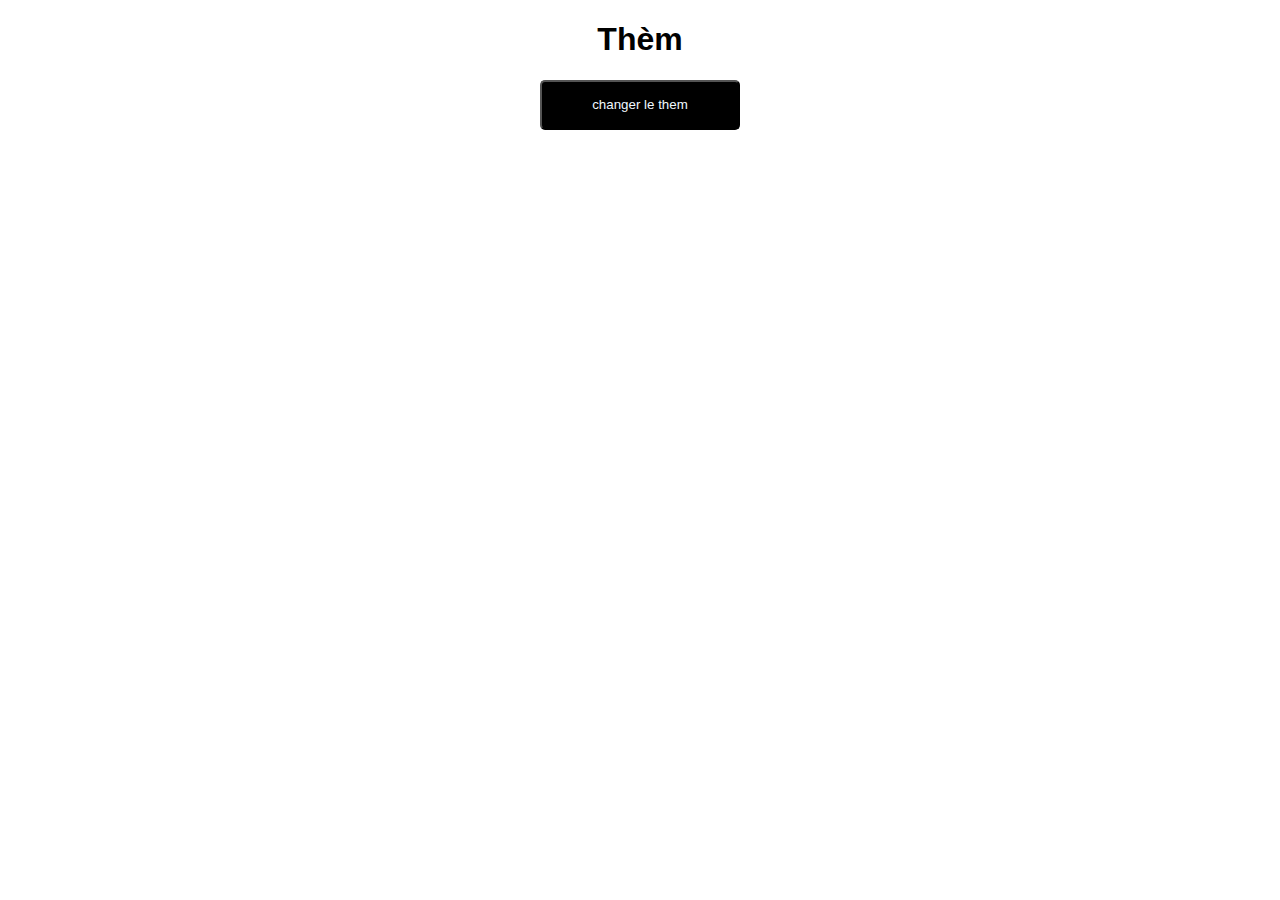
<file: dark and light mode/index.html>
<!DOCTYPE html>
<html lang="en">
<head>
    <meta charset="UTF-8">
    <meta name="viewport" content="width=device-width, initial-scale=1.0">
    <meta name="description" content="dark and light mode">
    <meta name="keywords" content="html,css,js">
    <meta name="author" content="adam zaid">
    <title>Document</title>
    <link rel="stylesheet" href="style.css">
</head>
<body>
        <h1>Thèm</h1>
        <button id="change mode">changer le them</button>
    <script src="script.js"></script>
</body>
</html>
</file>
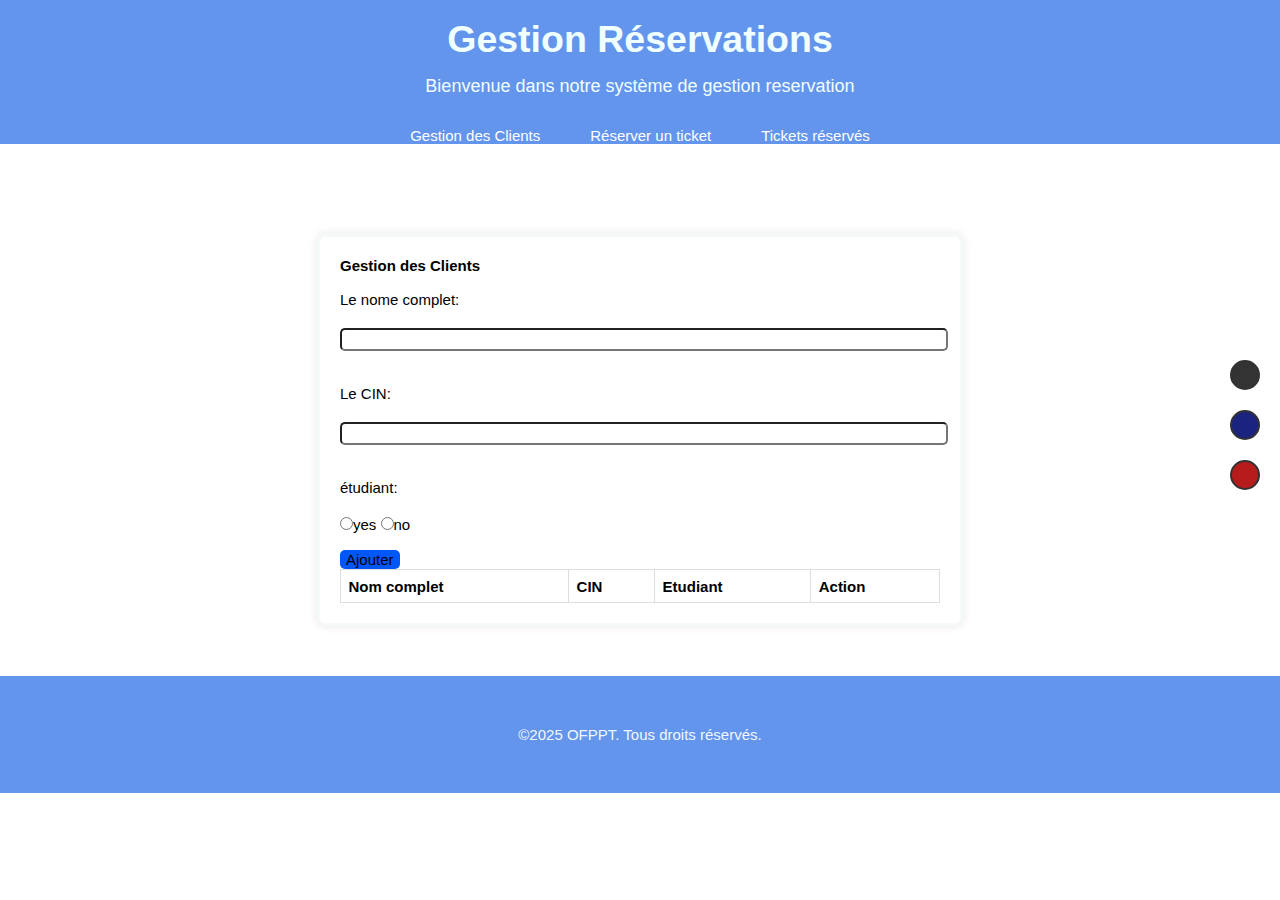
<file: Global tp/tp1.html>
<!DOCTYPE html>
<html lang="en">
<head>
    <meta charset="UTF-8">
    <meta name="viewport" content="width=device-width, initial-scale=1.0">
    <title>Gestion des Clients et Réservations</title>
    <link rel="stylesheet" href="style.css">
</head>
<body>
    <div class="alldiv">
        <button class="allbtn" id="dark"></button>
        <button class="allbtn" id="blue"></button>
        <button class="allbtn" id="red"></button>
    </div>
    <header>
        <h1>Gestion Réservations</h1>
        <p>Bienvenue dans notre système de gestion reservation</p>
        <nav>
            <ul>
                <li><a href="#client_form">Gestion des Clients</a></li>
                <li><a href="tp2.html">Réserver un ticket</a></li>
                <li><a href="tp3.html">Tickets réservés</a></li>
            </ul>
        </nav>
    </header>
    <main>
        <form id="client_form">
            <section>
                <h3>Gestion des Clients</h3><br>
                <label for="name"><p>Le nome complet:</p><input type="text" id="name"></label><span style="color: rgb(255, 1, 86);" class="erall" id="ERNOM"></span><br><br>
                <label for="CIN"><p>Le CIN:</p><input type="text" id="CIN"></label><span style="color: rgb(255, 0, 81);" class="erall" id="ERCIN"></span><br><br>
                <label for=""><p>étudiant:</p><input type="radio" value="yes" name="chose" id="etudiant">yes <input value="no" id="etudiant" type="radio" name="chose">no</label><span style="color: rgb(255, 0, 60);" class="erall" id="ERcheck"></span><br><br>
                <button type="submit">Ajouter</button>
                <table id="table">
                    <thead>
                        <tr>
                            <th>Nom complet</th>
                            <th>CIN</th>
                            <th>Etudiant</th>
                            <th>Action</th>
                        </tr>
                    </thead>
                    <tbody id="addlign">
                    </tbody>
                </table>
            </section>
        </form>
</main>
<footer id="copyright">&copy;2025 OFPPT. Tous droits réservés.</footer>
<script src="tp1.js"></script>
</body>
</html>
</file>
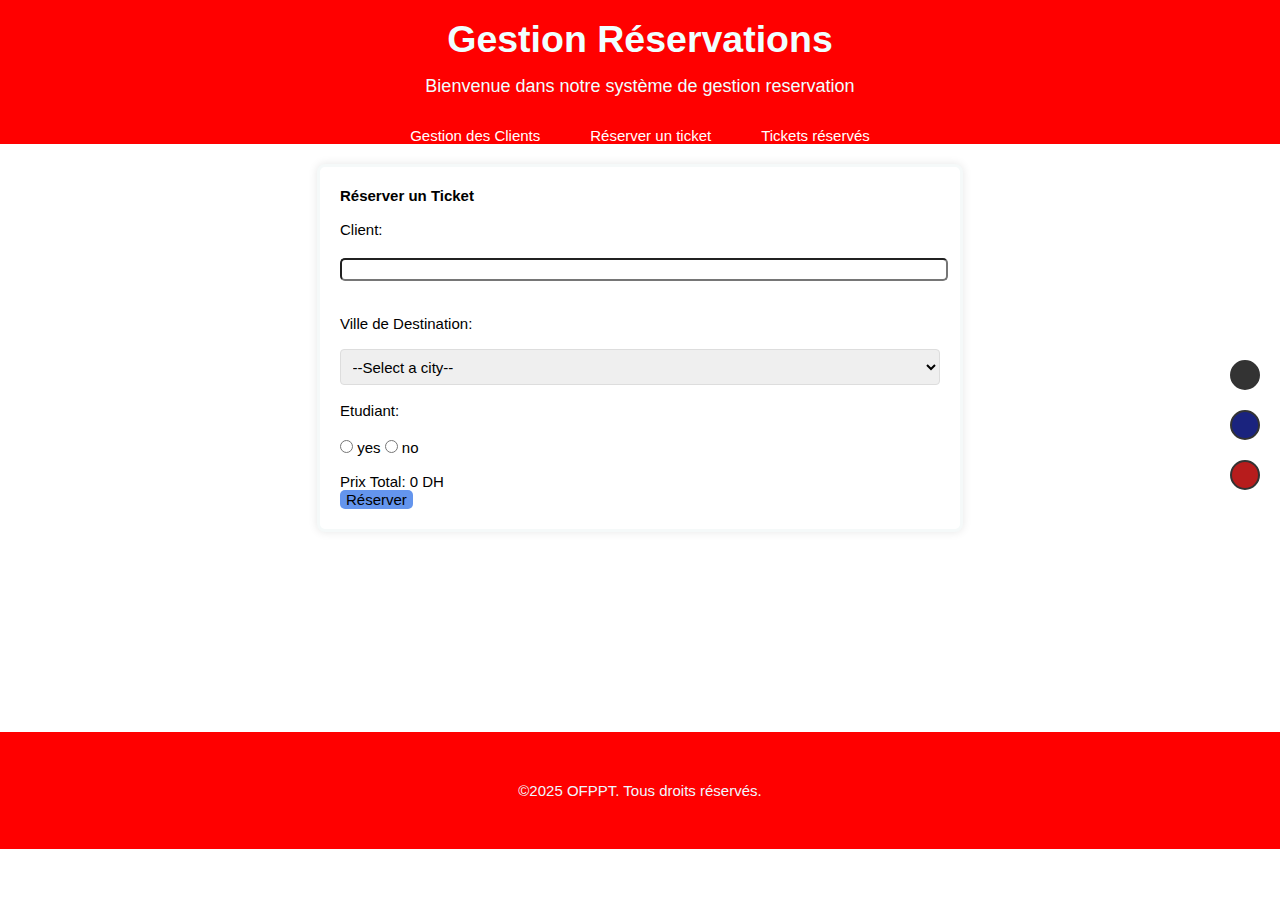
<file: Global tp/tp2.html>
<!DOCTYPE html>
<html lang="en">
<head>
    <meta charset="UTF-8">
    <meta name="viewport" content="width=device-width, initial-scale=1.0">
    <title>Réserver un Ticket</title>
    <link rel="stylesheet" href="style2.css">
</head>
<body>
    <div class="alldiv">
      
        <button class="allbtn" id="dark"></button>
        <button class="allbtn" id="blue"></button>
        <button class="allbtn" id="red"></button>
     
    </div>
    <header>
        <h1>Gestion Réservations</h1>
        <p>Bienvenue dans notre système de gestion reservation</p>
        <nav>
            <ul>
                <li><a href="tp1.html">Gestion des Clients</a></li>
                <li><a href="#client_reservation">Réserver un ticket</a></li>
                <li><a href="tp3.html">Tickets réservés</a></li>
            </ul>
        </nav>
    </header>
    <form id="client_reservation">
        <section>
            <h3>Réserver un Ticket</h3><br>
            <label for="client"><p>Client:</p>
                <input type="text" value="" id="client">
                <span style="color: rgb(255, 1, 86);" class="erall" id="ERNOM"></span><br><br>
            </label>
            <label for="city">Ville de Destination:<br><br>
                <select id="city" name="city" required>
                    <option value="">--Select a city--</option>
                    <option value="rabat">Rabat - 40 DH</option>
                    <option value="mohammedia">Mohammedia - 20 DH</option>
                    <option value="marrakech">Marrakech - 150 DH</option>
                    <option value="tanger">Tanger - 290 DH</option>
                </select>
                <span style="color: rgb(255, 1, 86);" class="erall" id="ERCITY"></span><br><br>
            </label>
            <label for="etudiant"><p>Etudiant:</p>
                <input type="radio" value="yes" name="chose" id="etudiant_yes"> yes 
                <input type="radio" value="no" id="etudiant_no" name="chose"> no
                <span style="color: rgb(255, 0, 60);" class="erall" id="ERcheck"></span><br><br>
            </label>
            <div class="prix">
                <label>Prix Total:</label>
                <span id="totprix">0 DH</span>
            </div>
            <button type="submit">Réserver</button>
        </section>
    </form>
    <footer id="footer2">&copy;2025 OFPPT. Tous droits réservés.</footer>
    <script src="tp2.js"></script>
</body>
</html>
</file>
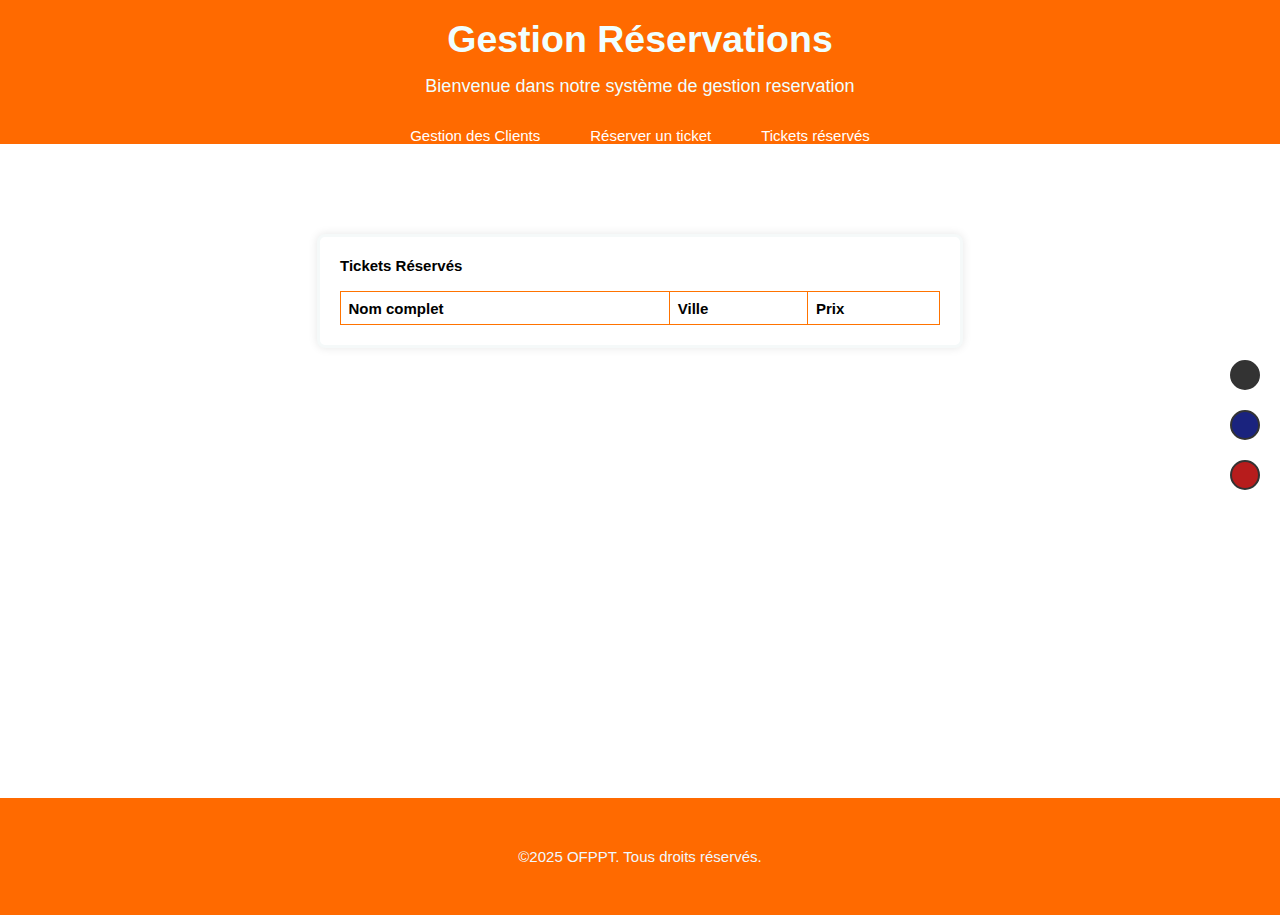
<file: Global tp/tp3.html>
<!DOCTYPE html>
<html lang="en">
<head>
    <meta charset="UTF-8">
    <meta name="viewport" content="width=device-width, initial-scale=1.0">
    <title>Tickets Réservés</title>
    <link rel="stylesheet" href="style3.css">
</head>
<body>
    <div class="alldiv">
        <button class="allbtn" id="dark"></button>
        <button class="allbtn" id="blue"></button>
        <button class="allbtn" id="red"></button>
    </div>
    <header>
        <h1>Gestion Réservations</h1>
        <p>Bienvenue dans notre système de gestion reservation</p>
        <nav>
            <ul>
                <li><a href="tp1.html">Gestion des Clients</a></li>
                <li><a href="tp2.html">Réserver un ticket</a></li>
                <li><a href="#client_result">Tickets réservés</a></li>
            </ul>
        </nav>
    </header>
    <main>
        <form id="client_result">
            <section>
                <h3>Tickets Réservés</h3><br>
                <table id="table_reservations">
                    <thead>
                        <tr>
                            <th>Nom complet</th>
                            <th>Ville</th>
                            <th>Prix</th>
                        </tr>
                    </thead>
                    <tbody id="addlign_reservations">
                    </tbody>
                </table>
            </section>
        </form>
    </main>
    <footer id="footer3">&copy;2025 OFPPT. Tous droits réservés.</footer>
    <script src="tp3.js"></script>
</body>
</html>
</file>
<file: dark and light mode/style.css>
*{
    font-family: Arial, Helvetica, sans-serif;
}

body.dark-mode{
    background-color: black;
    color: white;
}

body{
    text-align: center;
    background-color: white;
    color: black;
}

button{
    border-radius: 5px;
    height: 50px;
    width: 200px;
    background-color: black;
    color: aliceblue;
}

body.dark-mode button{
  background-color: aliceblue;
  color: black;
}
</file>
<file: Global tp/style.css>
*{
    margin: 0;
    font-size: 15px;
    transition: all 0.3s ease;
    font-family: Arial, sans-serif;
 }

header{
 background-color:#6495ED;
 text-align: center;
 color: azure;
 }

 li{
    list-style:none;
 }

 a{
    text-decoration: none;
    color: rgb(255, 255, 255);
  }

 nav ul {
display: flex;
justify-content: center;
gap: 50px;
padding: 0;
margin: 0;
}

header h1 {
font-size: 2.5rem;
margin-bottom: 1rem;
padding-top: 1.2rem;
}

header p {
font-size: 1.2rem;
margin-bottom: 2rem;
}
 p{
    margin-bottom: 20px;
 }

a:hover{
    color: rgb(0, 0, 0);
}

form{
    background-color: rgb(255, 255, 255);
    border: rgb(245, 249, 249) solid ;
    border-radius: 8px;
    box-shadow: 0 0 10px rgba(0, 0, 0, 0.1);
    max-width: 600px;
    margin: 0 auto;
    padding: 20px;
}
 main{
    margin-top: 90px;
 }

 footer{
    background-color: #6495ED;
    text-align: center;
    padding: 50px;
    margin-top: 50px;
    color: aliceblue;
 }

table{
 border-collapse: collapse;

}
#name,#CIN,table{
width: 100%;
}

table {
width: 100%;
border-collapse: collapse;
margin:auto;
}

th,
td {
border: 1px solid #ddd;
padding: 0.5rem;
text-align: left;
}

button{
background-color: #0057f8;
border: none;
border-radius: 5px;
cursor: pointer;
}

input{
border-radius: 5px;

}

.alldiv {
    position: fixed;
    top: 20px;
    right: 20px;
    z-index: 1000;
    display: flex;
    flex-direction: column;
    gap: 20px;
    height: 90vh;
    justify-content: center;
}


#dark{
   background-color: #333;
   border: 2px solid #333;
}

#blue {
   background-color: #1a237e;
   border: 2px solid #333;
}

#red {
   background-color: #b71c1c;
   border: 2px solid #333;
}

#yellow {
   background-color: #f57f17;
   border: 2px solid #333;
}
.allbtn {
   width: 30px;
   height: 30px;
   outline: none;
   border: none;
   border-radius: 50%;
   cursor: pointer;
}
</file>
<file: Global tp/style2.css>
*{
    margin: 0;
    font-size: 15px;
    transition: all 0.3s ease;
    font-family: Arial, sans-serif;
 }

header{
 background-color:#ff0000;
 text-align: center;
 color: azure;
 }

 li{
    list-style:none;
 }

 a{
    text-decoration: none;
    color: rgb(255, 255, 255);
  }

 nav ul {
display: flex;
justify-content: center;
gap: 50px;
padding: 0;
margin: 0;
}

header h1 {
font-size: 2.5rem;
margin-bottom: 1rem;
padding-top: 1.2rem;
}

header p {
font-size: 1.2rem;
margin-bottom: 2rem;
}
 p{
    margin-bottom: 20px;
 }

a:hover{
    color: rgb(0, 0, 0);
}

form{
    background-color: rgb(255, 255, 255);
    border: rgb(245, 249, 249) solid ;
    border-radius: 8px;
    box-shadow: 0 0 10px rgba(0, 0, 0, 0.1);
    max-width: 600px;
    margin: 0 auto;
    padding: 20px;
}
 main{
    margin-top: 90px;
 }

 footer{
    background-color: #ff0000;
    text-align: center;
    padding: 50px;
    margin-top: 50px;
    color: aliceblue;
 }

table{
 border-collapse: collapse;

}
#name,#CIN,table{
width: 600px;
}

table {
width: 100%;
border-collapse: collapse;
margin:auto;
}

th,
td {
border: 1px solid #ddd;
padding: 0.5rem;
text-align: left;
}

button{
background-color: #6495ED;
border: none;
border-radius: 5px;
cursor: pointer;
}

input{
border-radius: 5px;

}
select{
   width: 100%;
   padding: 0.5rem;
   border: 1px solid #ddd;
   border-radius: 4px;
}
form{
   margin-top: 20px;
}
#footer2{
   margin-top: 200px;
}
#client{
   width: 100%;
}
.alldiv {
   position: fixed;
   top: 20px;
   right: 20px;
   z-index: 1000;
   display: flex;
   flex-direction: column;
   gap: 20px;
   height: 90vh;
   justify-content: center;
}


#dark{
  background-color: #333;
  border: 2px solid #333;
}

#blue {
  background-color: #1a237e;
  border: 2px solid #333;
}

#red {
  background-color: #b71c1c;
  border: 2px solid #333;
}

#yellow {
  background-color: #f57f17;
  border: 2px solid #333;
}
.allbtn {
  width: 30px;
  height: 30px;
  outline: none;
  border: none;
  border-radius: 50%;
  cursor: pointer;
}
</file>
<file: Global tp/style3.css>
*{
    margin: 0;
    font-size: 15px;
    transition: all 0.3s ease;
    font-family: Arial, sans-serif;
 }

header{
 background-color:#ff6a00;
 text-align: center;
 color: azure;
 }

 li{
    list-style:none;
 }

 a{
    text-decoration: none;
    color: rgb(255, 255, 255);
  }

 nav ul {
display: flex;
justify-content: center;
gap: 50px;
padding: 0;
margin: 0;
}

header h1 {
font-size: 2.5rem;
margin-bottom: 1rem;
padding-top: 1.2rem;
}

header p {
font-size: 1.2rem;
margin-bottom: 2rem;
}
 p{
    margin-bottom: 20px;
 }

a:hover{
    color: rgb(0, 0, 0);
}

form{
    background-color: rgb(255, 255, 255);
    border: rgb(245, 249, 249) solid ;
    border-radius: 8px;
    box-shadow: 0 0 10px rgba(0, 0, 0, 0.1);
    max-width: 600px;
    margin: 0 auto;
    padding: 20px;
}
 main{
    margin-top: 90px;
 }

 footer{
    background-color:#ff6a00;
    text-align: center;
    padding: 50px;
    margin-top: 50px;
    color: aliceblue;
 }

table{
 border-collapse: collapse;

}


table {
width: 100%;
border-collapse: collapse;
margin:auto;
}

th,
td {
border: 1px solid #ff7300;
padding: 0.5rem;
text-align: left;
}
#footer3{
    margin-top: 450px;
 }
 form{
   margin-top: 20px;
 }
 .alldiv {
  position: fixed;
  top: 20px;
  right: 20px;
  z-index: 1000;
  display: flex;
  flex-direction: column;
  gap: 20px;
  height: 90vh;
  justify-content: center;
}


#dark{
 background-color: #333;
 border: 2px solid #333;
}

#blue {
 background-color: #1a237e;
 border: 2px solid #333;
}

#red {
 background-color: #b71c1c;
 border: 2px solid #333;
}

#yellow {
 background-color: #f57f17;
 border: 2px solid #333;
}
.allbtn {
 width: 30px;
 height: 30px;
 outline: none;
 border: none;
 border-radius: 50%;
 cursor: pointer;
}
</file>
